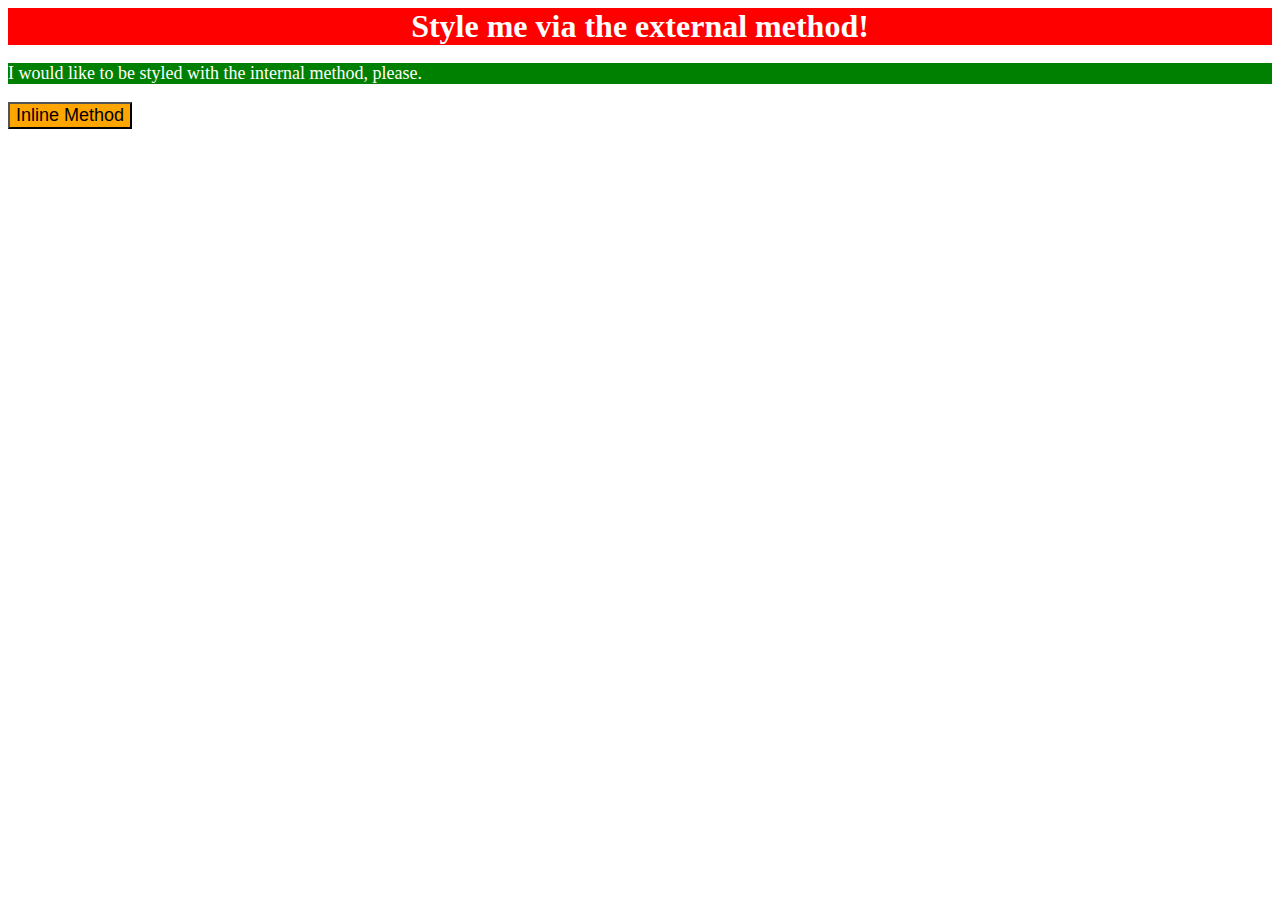
<file: foundations/intro-to-css/01-css-methods/index.html>
<!DOCTYPE html>
<html lang="en">
  <head>
    <meta charset="UTF-8">
    <meta http-equiv="X-UA-Compatible" content="IE=edge">
    <meta name="viewport" content="width=device-width, initial-scale=1.0">
    <title>Methods for Adding CSS</title>
    <link rel="stylesheet"  href="styles.css">
    <style>
      p {
        color: white;
        background-color: green;
        font-size: 18px;
      }
    </style>
  </head>
  <body>
    <div>Style me via the external method!</div>
    <p>I would like to be styled with the internal method, please.</p>
    <button style="background-color: orange;  font-size: 18px;">Inline Method</button>
  </body>
</html>
</file>
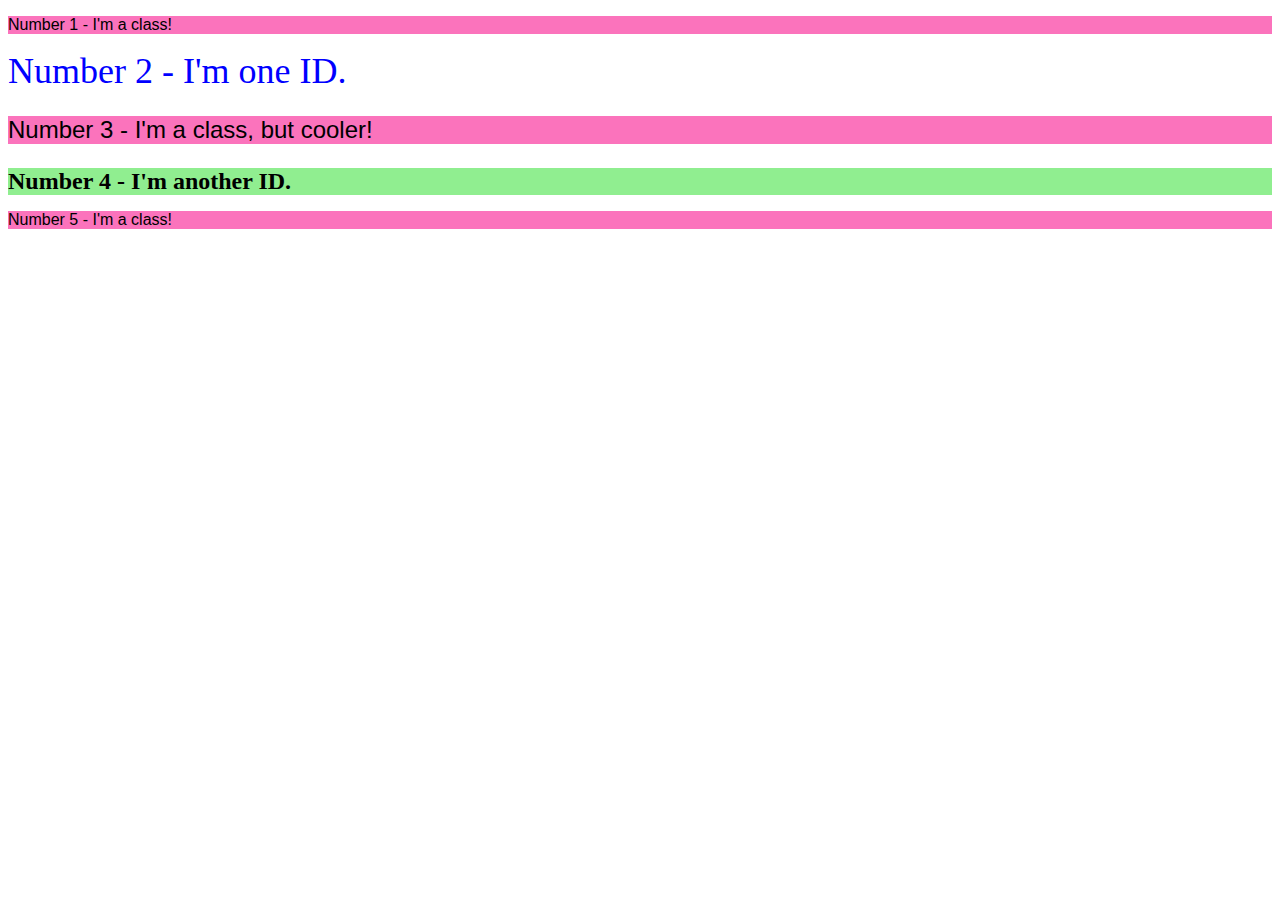
<file: foundations/intro-to-css/02-class-id-selectors/index.html>
<!DOCTYPE html>
<html lang="en">
  <head>
    <meta charset="UTF-8">
    <meta http-equiv="X-UA-Compatible" content="IE=edge">
    <meta name="viewport" content="width=device-width, initial-scale=1.0">
    <title>Class and ID Selectors</title>
    <link rel="stylesheet" href="style.css">
  </head>
  <body>
    <p class="trial">Number 1 - I'm a class!</p>
    <div id="two">Number 2 - I'm one ID.</div>
    <p class="trial tres">Number 3 - I'm a class, but cooler!</p>
    <div id="four" class="tres">Number 4 - I'm another ID.</div>
    <p class="trial">Number 5 - I'm a class!</p>
  </body>
</html>
</file>
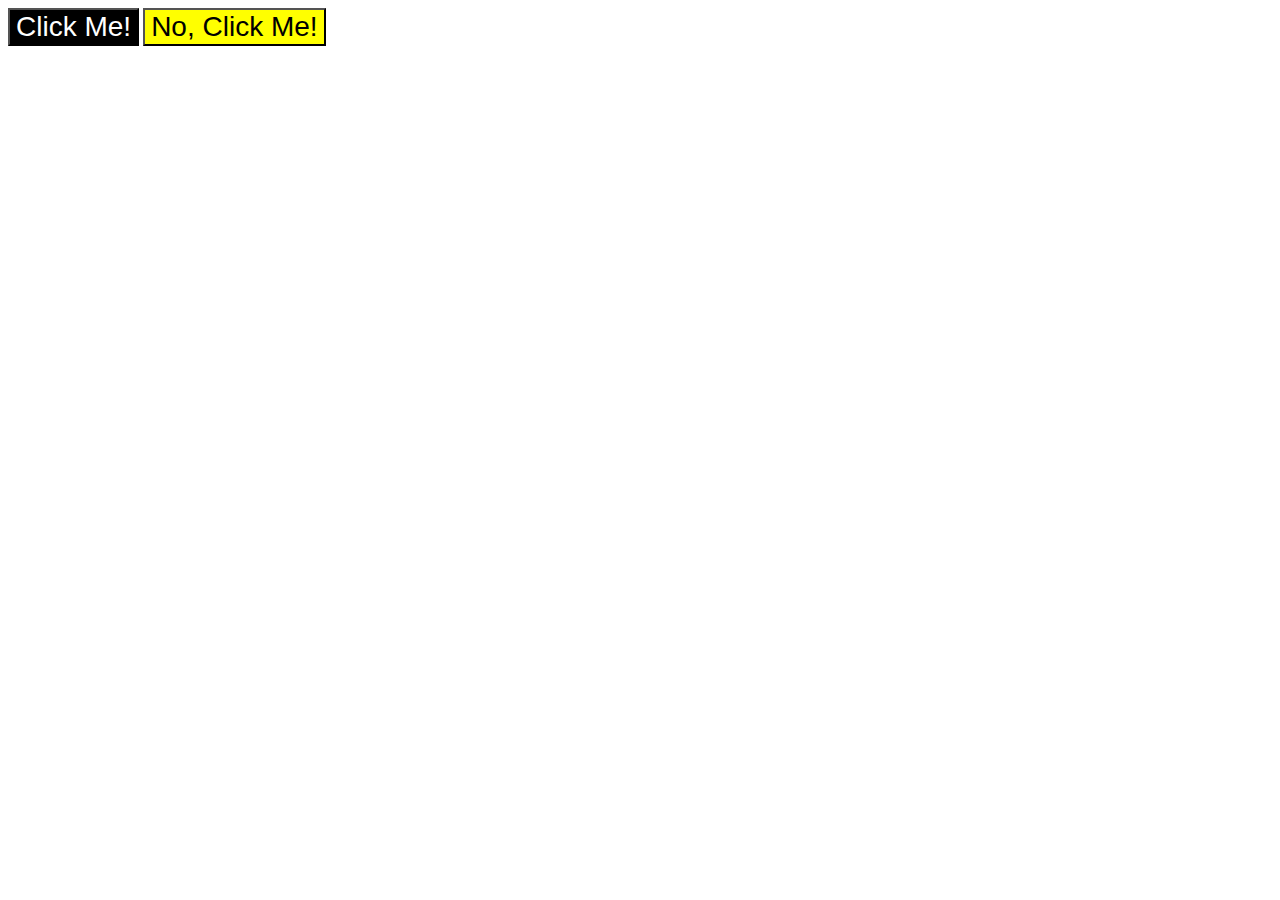
<file: foundations/intro-to-css/03-grouping-selectors/index.html>
<!DOCTYPE html>
<html lang="en">
  <head>
    <meta charset="UTF-8">
    <meta http-equiv="X-UA-Compatible" content="IE=edge">
    <meta name="viewport" content="width=device-width, initial-scale=1.0">
    <title>Grouping Selectors</title>
    <link rel="stylesheet" href="style.css">
  </head>
  <body>
    <button class="first">Click Me!</button>
    <button class="second">No, Click Me!</button>
  </body>
</html>
</file>
<file: foundations/intro-to-css/01-css-methods/styles.css>
/* Practice external css */

div {
    color: white;
    background-color: red;
    font-size: 32px;
    text-align: center;
    font-weight: bold;
}
</file>
<file: foundations/intro-to-css/02-class-id-selectors/style.css>
/* PRACTICE NUMBER 2 */

.trial {
    background-color: rgb(251, 115, 188);
    font-family: Verdana, sans-serif;
}

.tres {
    font-size: 24px;
}

#two {
    font-size: 36px;
    color: blue
}

#four {
    background-color: lightgreen;
    font-weight: bold;
}
</file>
<file: foundations/intro-to-css/03-grouping-selectors/style.css>
.first {
    color:white;
    background-color: black;
}

.second {
    color: black;
    background-color: yellow;
}

.first,
.second {
    font-size: 28px;
    font-family: Helvetica, 'Times new roman', sans-serif;
}
</file>
